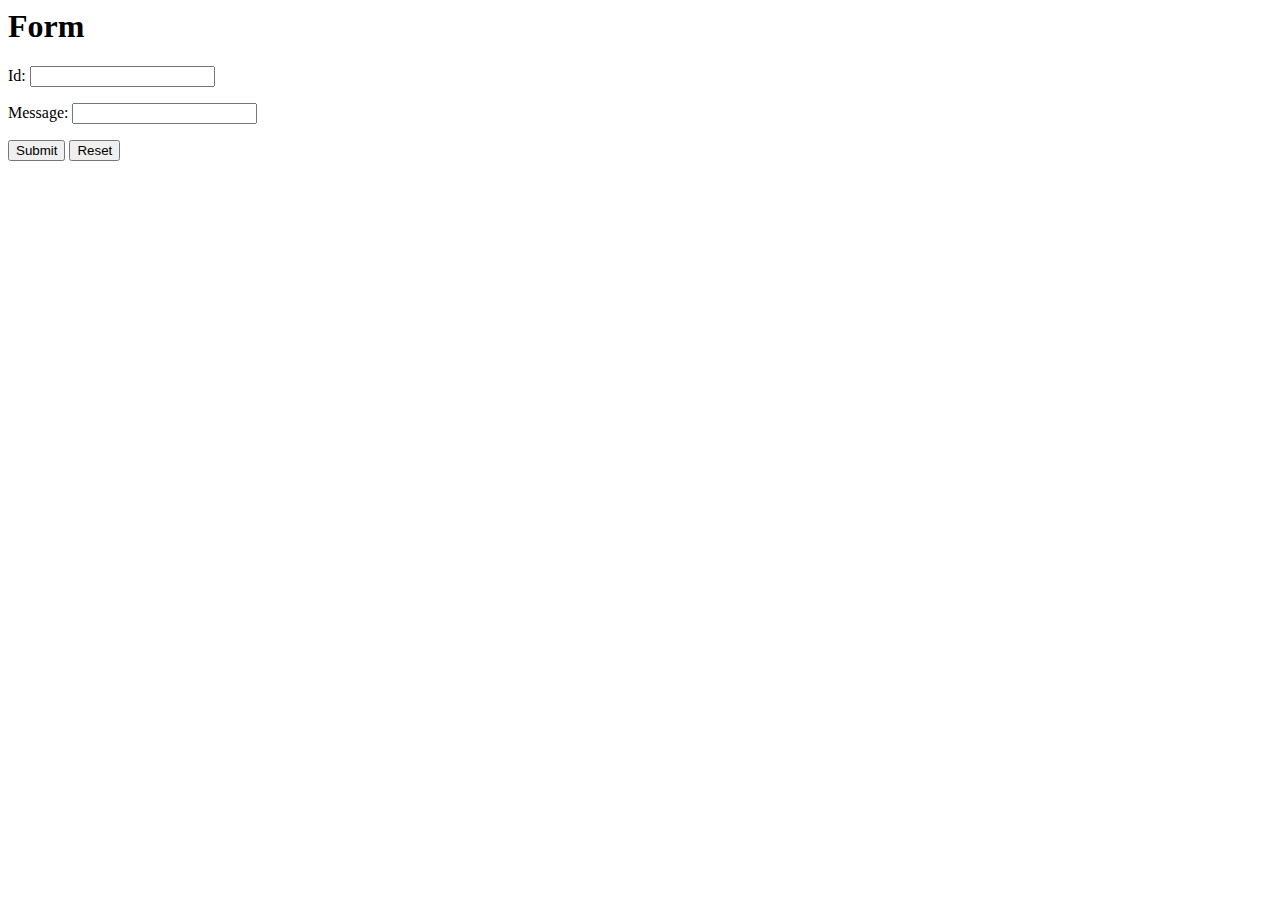
<file: src/main/resources/templates/thy/index.html>
<html xmlns:th="http://www.thymeleaf.org">
<body>
	<h1>Form</h1>
    <form action="#" th:action="@{/greeting}" th:object="${greeting}" method="post">
    	<p>Id: <input type="text" th:field="*{id}" /></p>
        <p>Message: <input type="text" th:field="*{content}" /></p>
        <p><input type="submit" value="Submit" /> <input type="reset" value="Reset" /></p>
    </form>
</body>
</html>
</file>
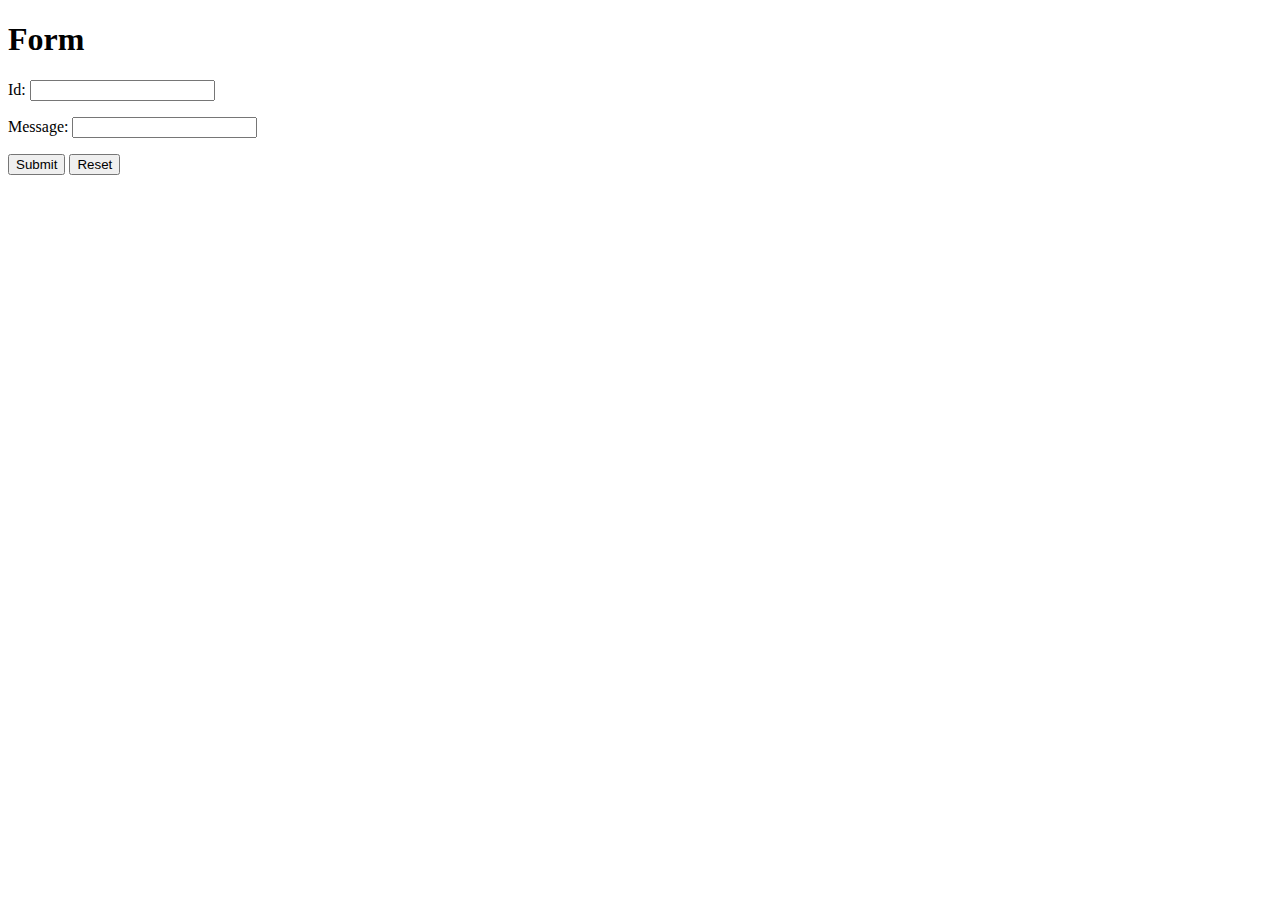
<file: src/main/resources/templates/thy/greeting.html>
<!DOCTYPE HTML>
<html xmlns:th="http://www.thymeleaf.org">
<head>
    <title>Getting Started: Handling Form Submission</title>
    <meta http-equiv="Content-Type" content="text/html; charset=UTF-8" />
</head>
<body>
	<h1>Form</h1>
    <form action="#" th:action="@{/greeting}" th:object="${greeting}" method="post">
    	<p>Id: <input type="text" th:field="*{id}" /></p>
        <p>Message: <input type="text" th:field="*{content}" /></p>
        <p><input type="submit" value="Submit" /> <input type="reset" value="Reset" /></p>
    </form>
</body>
</html>
</file>
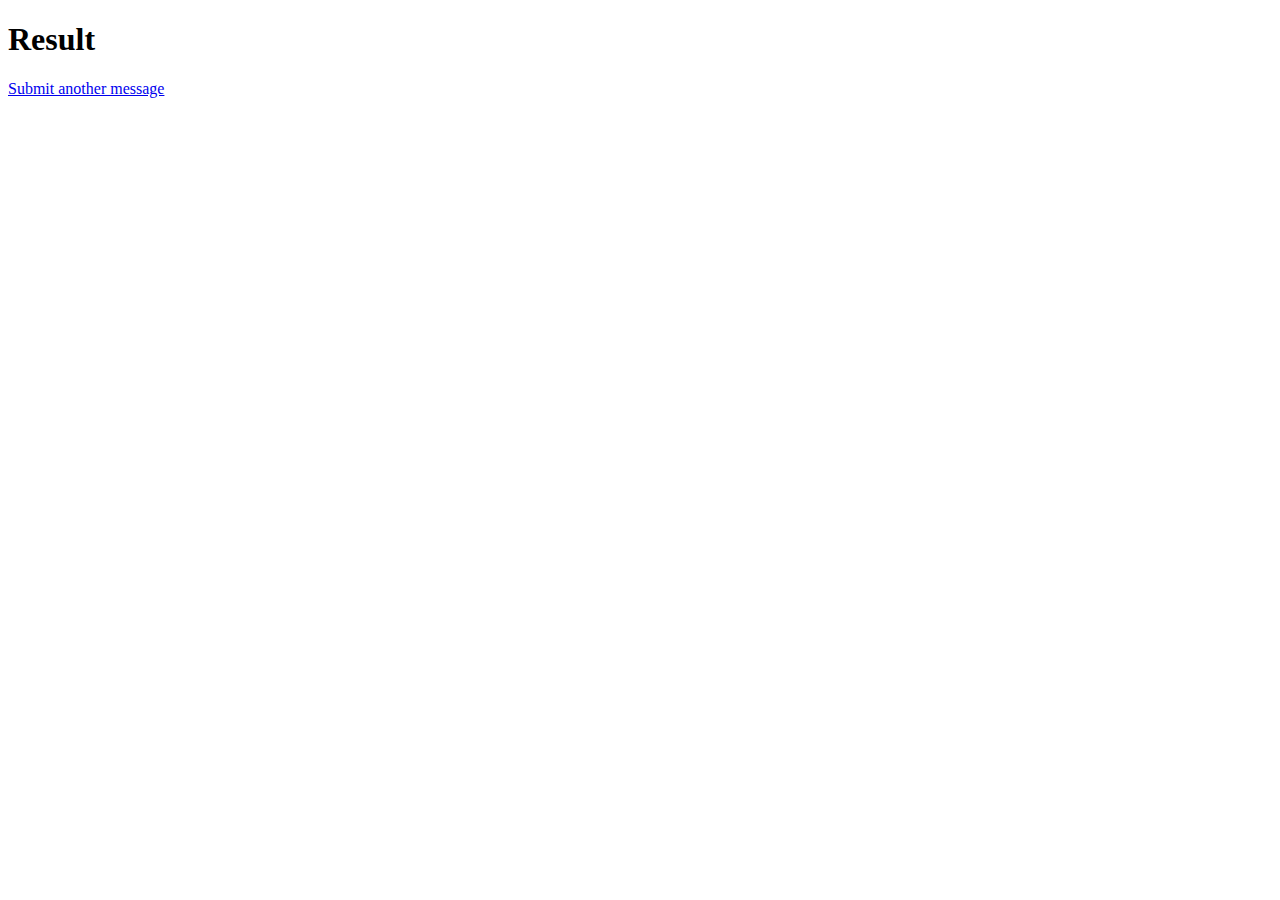
<file: src/main/resources/templates/thy/result.html>
<!DOCTYPE HTML>
<html xmlns:th="http://www.thymeleaf.org">
<head>
    <title>Getting Started: Handling Form Submission</title>
    <meta http-equiv="Content-Type" content="text/html; charset=UTF-8" />
</head>
<body>
	<h1>Result</h1>
    <p th:text="'id: ' + ${greeting.id}" />
    <p th:text="'content: ' + ${greeting.content}" />
    <a href="/greeting">Submit another message</a>
</body>
</html>
</file>
